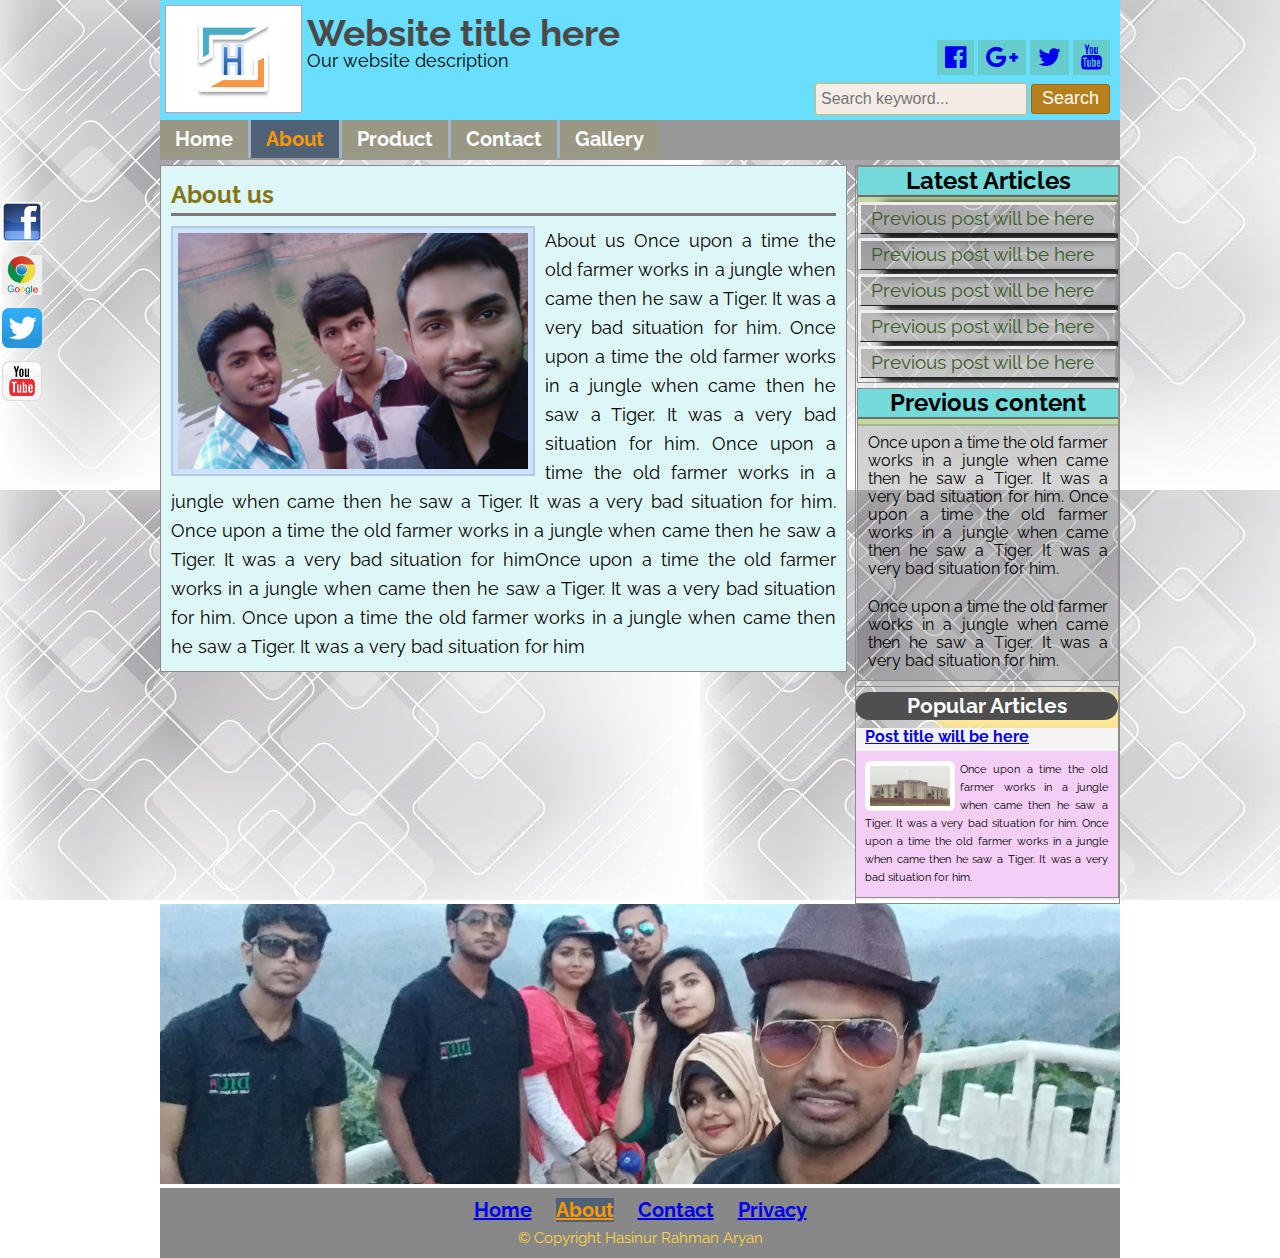
<file: about.html>
<!DOCTYPE html>
<html>
<head>
	
	<title>
		About
	</title>

<link rel="stylesheet" href="font-awesome-4.7.0/css/font-awesome.css">
<link rel="stylesheet" href="style.css">

</head>

<body>
	<div class="headersection templete clear">
		
		<div class="logo">
			<a href="index.html"><img src="images/logo1.png" alt="Logo"/></a>
			
		<h2>Website title here</h2>
			<p>Our website description</p>
		</div>

		<div class="social clear">
			<a target="_blank" href="https://www.facebook.com/"><i class="fa fa-facebook-official" aria-hidden="true"></i></a>
			<a target="_blank" href="https://www.google.com/"><i class="fa fa-google-plus" aria-hidden="true"></i></a>
			<a target="_blank" href="https://twitter.com/login"><i class="fa fa-twitter" aria-hidden="true"></i></a>
			<a target="_blank" href="https://www.youtube.com/"><i class="fa fa-youtube" aria-hidden="true"></i></a>

		</div>
		<div class="searchbtn clear">
			<form action="" method="post">
				<input type="text" name="keyword" placeholder="Search keyword..."/>
				<input type="submit" name="submit" value="Search"/>
			</form>
		</div>

	</div>

	<div class="navsection templete">
		<ul>
			
				<li><a href="index.html">Home</a></li>
				<li><a id="active" href="About.html">About</a></li>
				<li><a href="#">Product</a>
					<ul>
						<li><a href="#">Product One</a></li>
						<li><a href="#">Product Two</a></li>
						<li><a href="#">Product Three</a></li>
						<li><a href="#">Product Four</a></li>

					</ul>
				</li>
				<li><a href="Contact.html">Contact</a>
					<ul>
						<li><a href="#">Address One</a></li>
						<li><a href="#">Address Two</a></li>
						<li><a href="#">Address Three</a></li>
						<li><a href="#">Address Four</a></li>

					</ul>
				</li>
				<li><a href="gallery.html">Gallery</a></li>
			
		</ul>
	</div>

	
	<div class="Contentsection templete clear">

		<div class="MainContent clear">
			<div class="samepost clear">
				<h2>About us</h2>
			<a href="#"><img src="images/idiot.png" alt="Post Image" title="Sazzad, Hasin, Ghani"></a>
				
			<p>About us Once upon a time the old farmer works in a jungle when came then he saw a Tiger. It was a very bad situation for him. Once upon a time the old farmer works in a jungle when came then he saw a Tiger. It was a very bad situation for him. Once upon a time the old farmer works in a jungle when came then he saw a Tiger. It was a very bad situation for him. Once upon a time the old farmer works in a jungle when came then he saw a Tiger. It was a very bad situation for himOnce upon a time the old farmer works in a jungle when came then he saw a Tiger. It was a very bad situation for him. Once upon a time the old farmer works in a jungle when came then he saw a Tiger. It was a very bad situation for him </p>

			
			</div>
		</div>

		<div class="Sitebar clear">

			<div class="postsection clear">
				<h2> Latest Articles </h2>
				<a href="post.html"><p>Previous post will be here</p></a>
				<a href="post.html"><p>Previous post will be here</p></a>
				<a href="post.html"><p>Previous post will be here</p></a>
				<a href="post.html"><p>Previous post will be here</p></a>
				<a href="post.html"><p>Previous post will be here</p></a>
				

			</div>



			<div class="farmer clear">
				<h2> Previous content </h2>

			<p>Once upon a time the old farmer works in a jungle when came then he saw a Tiger. It was a very bad situation for him. Once upon a time the old farmer works in a jungle when came then he saw a Tiger. It was a very bad situation for him. </p>
			<p>Once upon a time the old farmer works in a jungle when came then he saw a Tiger. It was a very bad situation for him. </p>
			</div>
	

			<div class="articlebar clear">
				
			<h2> Popular Articles </h2>
			<div class="popular clear">
				<a href="post.html"><h3>Post title will be here</h3></a>
				<a href="post.html"><img src="images/Parlament.png" alt="Image"></a>

				<p>Once upon a time the old farmer works in a jungle when came then he saw a Tiger. It was a very bad situation for him. Once upon a time the old farmer works in a jungle when came then he saw a Tiger. It was a very bad situation for him. </p>
			</div>
			</div>
		</div>

		<a href="#"><img src="images/slideshow/003.png" alt="Post Image" title="Sazzad, Hasin, Ghani"></a>

	</div>

<div class="footersection templete clear">
	<div class="footermenu clear">
			<ul>
			<li>
				<a href="index.html">Home</a>
				<a id="active" href="About.html">About</a>
				<a href="Contact.html">Contact</a>
				<a href="#">Privacy</a>
			</li>
		</ul>
	</div>
	<p>&copy; Copyright Hasinur Rahman Aryan</p>
</div>

<div class="fixedicon clear">
	<a href="https://www.facebook.com/"><img src="images/social/facebook.jpg" alt="Facebook"></a>
	<a href="https://www.google.com/"><img src="images/social/google.jpg" alt="Google"></a>
	<a href="https://twitter.com/login"><img src="images/social/twitter.png" alt="twitter"></a>
	<a href="https://www.youtube.com/"><img src="images/social/youtube.png" alt="Youtube"></a>

</div>
</body>
</html>
</file>
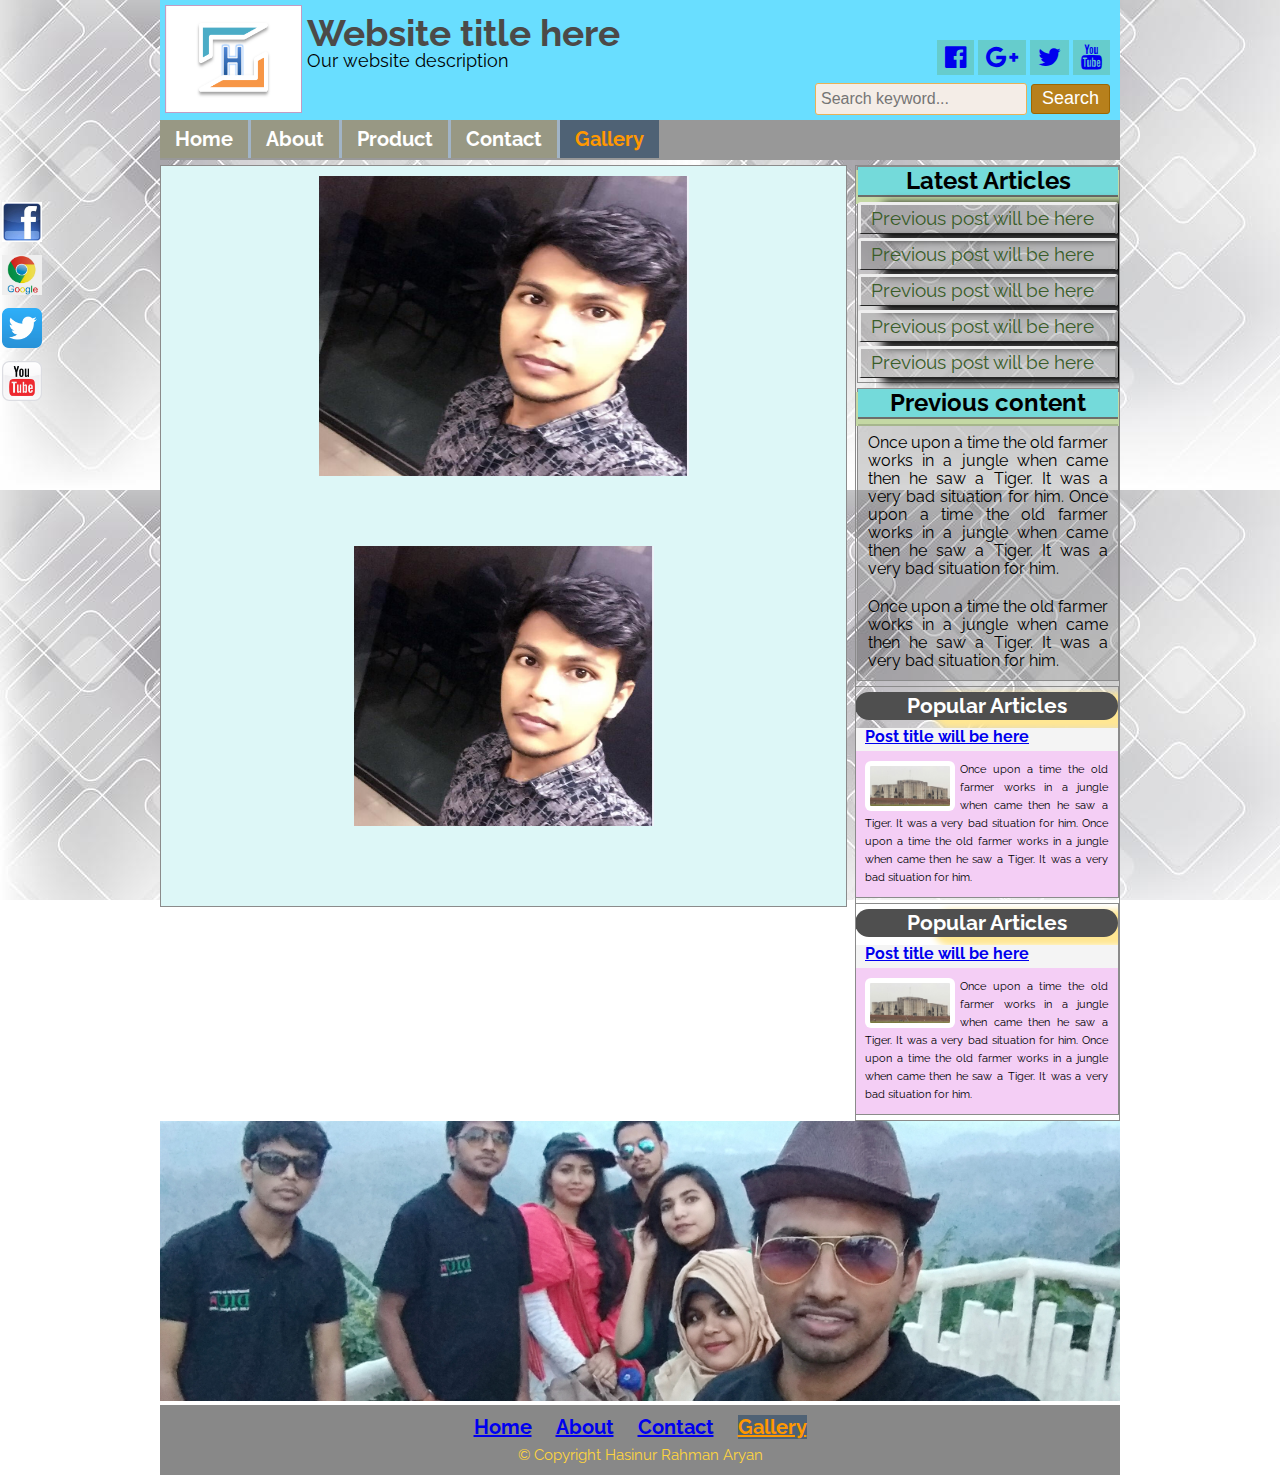
<file: gallery.html>
<!DOCTYPE html>
<html>
<head>
	
	<title>
		Gallery
	</title>

<link rel="stylesheet" href="font-awesome-4.7.0/css/font-awesome.css">
<link rel="stylesheet" href="style.css">

</head>
<body>

	<div class="headersection templete clear">
		
		<div class="logo">
			<a href="index.html"><img src="images/logo1.png" alt="Logo"/></a>
			
		<h2>Website title here</h2>
			<p>Our website description</p>
		</div>


		<div class="social clear">
			<a target="_blank" href="https://www.facebook.com/"><i class="fa fa-facebook-official" aria-hidden="true"></i></a>
			<a target="_blank" href="https://www.google.com/"><i class="fa fa-google-plus" aria-hidden="true"></i></a>
			<a target="_blank" href="https://twitter.com/login"><i class="fa fa-twitter" aria-hidden="true"></i></a>
			<a target="_blank" href="https://www.youtube.com/"><i class="fa fa-youtube" aria-hidden="true"></i></a>

		</div>
			<div class="searchbtn clear">
			<form action="" method="post">
				<input type="text" name="keyword" placeholder="Search keyword..."/>
				<input type="submit" name="submit" value="Search"/>
			</form>
			</div>

	</div>

	<div class="navsection templete">
		<ul>
			
				<li><a href="index.html">Home</a></li>
				<li><a href="About.html">About</a></li>
				<li><a href="#">Product</a>
					<ul>
						<li><a href="#">Product One</a></li>
						<li><a href="#">Product Two</a></li>
						<li><a href="#">Product Three</a></li>
						<li><a href="#">Product Four</a></li>

					</ul>
				</li>
				<li><a href="Contact.html">Contact</a>
					<ul>
						<li><a href="#">Address One</a></li>
						<li><a href="#">Address Two</a></li>
						<li><a href="#">Address Three</a></li>
						<li><a href="#">Address Four</a></li>

					</ul>
				</li>
				<li><a id="active" href="gallery.html">Gallery</a></li>
		</ul>
	</div>

	
	<div class="Contentsection templete">
		<div class="MainContent clear">
			<div class="gallery">
				<img src="images/me.png" alt="image">
				<div class="shadow">
					<dir class="myitem">	
					<h2>Java Programmer</h2>
					<p>Expert in java & PHP</p>
					</dir>

				</div>

			</div>
			

			<div class="photo">
				<img src="images/me.png" alt="image">
			</div>



		</div>

		<div class="Sitebar clear">

			<div class="postsection">
				<h2> Latest Articles </h2>
				<a href="post.html"><p>Previous post will be here</p></a>
				<a href="post.html"><p>Previous post will be here</p></a>
				<a href="post.html"><p>Previous post will be here</p></a>
				<a href="post.html"><p>Previous post will be here</p></a>
				<a href="post.html"><p>Previous post will be here</p></a>
				

			</div>
		

			<div class="farmer">
				<h2> Previous content </h2>

			<p>Once upon a time the old farmer works in a jungle when came then he saw a Tiger. It was a very bad situation for him. Once upon a time the old farmer works in a jungle when came then he saw a Tiger. It was a very bad situation for him. </p>
			<p>Once upon a time the old farmer works in a jungle when came then he saw a Tiger. It was a very bad situation for him. </p>
			</div>
	

			<div class="articlebar clear">
				
			<h2> Popular Articles </h2>
			<div class="popular clear">
				<a href="post.html"><h3>Post title will be here</h3></a>
				<a href="post.html"><img src="images/Parlament.png" alt="Image"></a>

				<p>Once upon a time the old farmer works in a jungle when came then he saw a Tiger. It was a very bad situation for him. Once upon a time the old farmer works in a jungle when came then he saw a Tiger. It was a very bad situation for him. </p>
			</div>
			</div>
		

			<div class="articlebar clear">
				
			<h2> Popular Articles </h2>
			<div class="popular clear">
				<a href="post.html"><h3>Post title will be here</h3></a>
				<a href="post.html"><img src="images/Parlament.png" alt="Image"></a>

				<p>Once upon a time the old farmer works in a jungle when came then he saw a Tiger. It was a very bad situation for him. Once upon a time the old farmer works in a jungle when came then he saw a Tiger. It was a very bad situation for him. </p>
			</div>
			</div>
		</div>



		<a href="#"><img src="images/slideshow/003.png" alt="Post Image" title="Sazzad, Hasin, Ghani"></a>

	</div>

<div class="footersection templete clear">
	<div class="footermenu clear">
			<ul>
			<li>
				<a href="index.html">Home</a>
				<a href="About.html">About</a>
				<a href="Contact.html">Contact</a>
				<a id="active" href="gallery.html">Gallery</a>
			</li>
		</ul>
	</div>
	<p>&copy; Copyright Hasinur Rahman Aryan</p>
</div>

<div class="fixedicon clear">
	<a href="https://www.facebook.com/"><img src="images/social/facebook.jpg" alt="Facebook"></a>
	<a href="https://www.google.com/"><img src="images/social/google.jpg" alt="Google"></a>
	<a href="https://twitter.com/login"><img src="images/social/twitter.png" alt="twitter"></a>
	<a href="https://www.youtube.com/"><img src="images/social/youtube.png" alt="Youtube"></a>

</div>


</body>

</html>
</file>
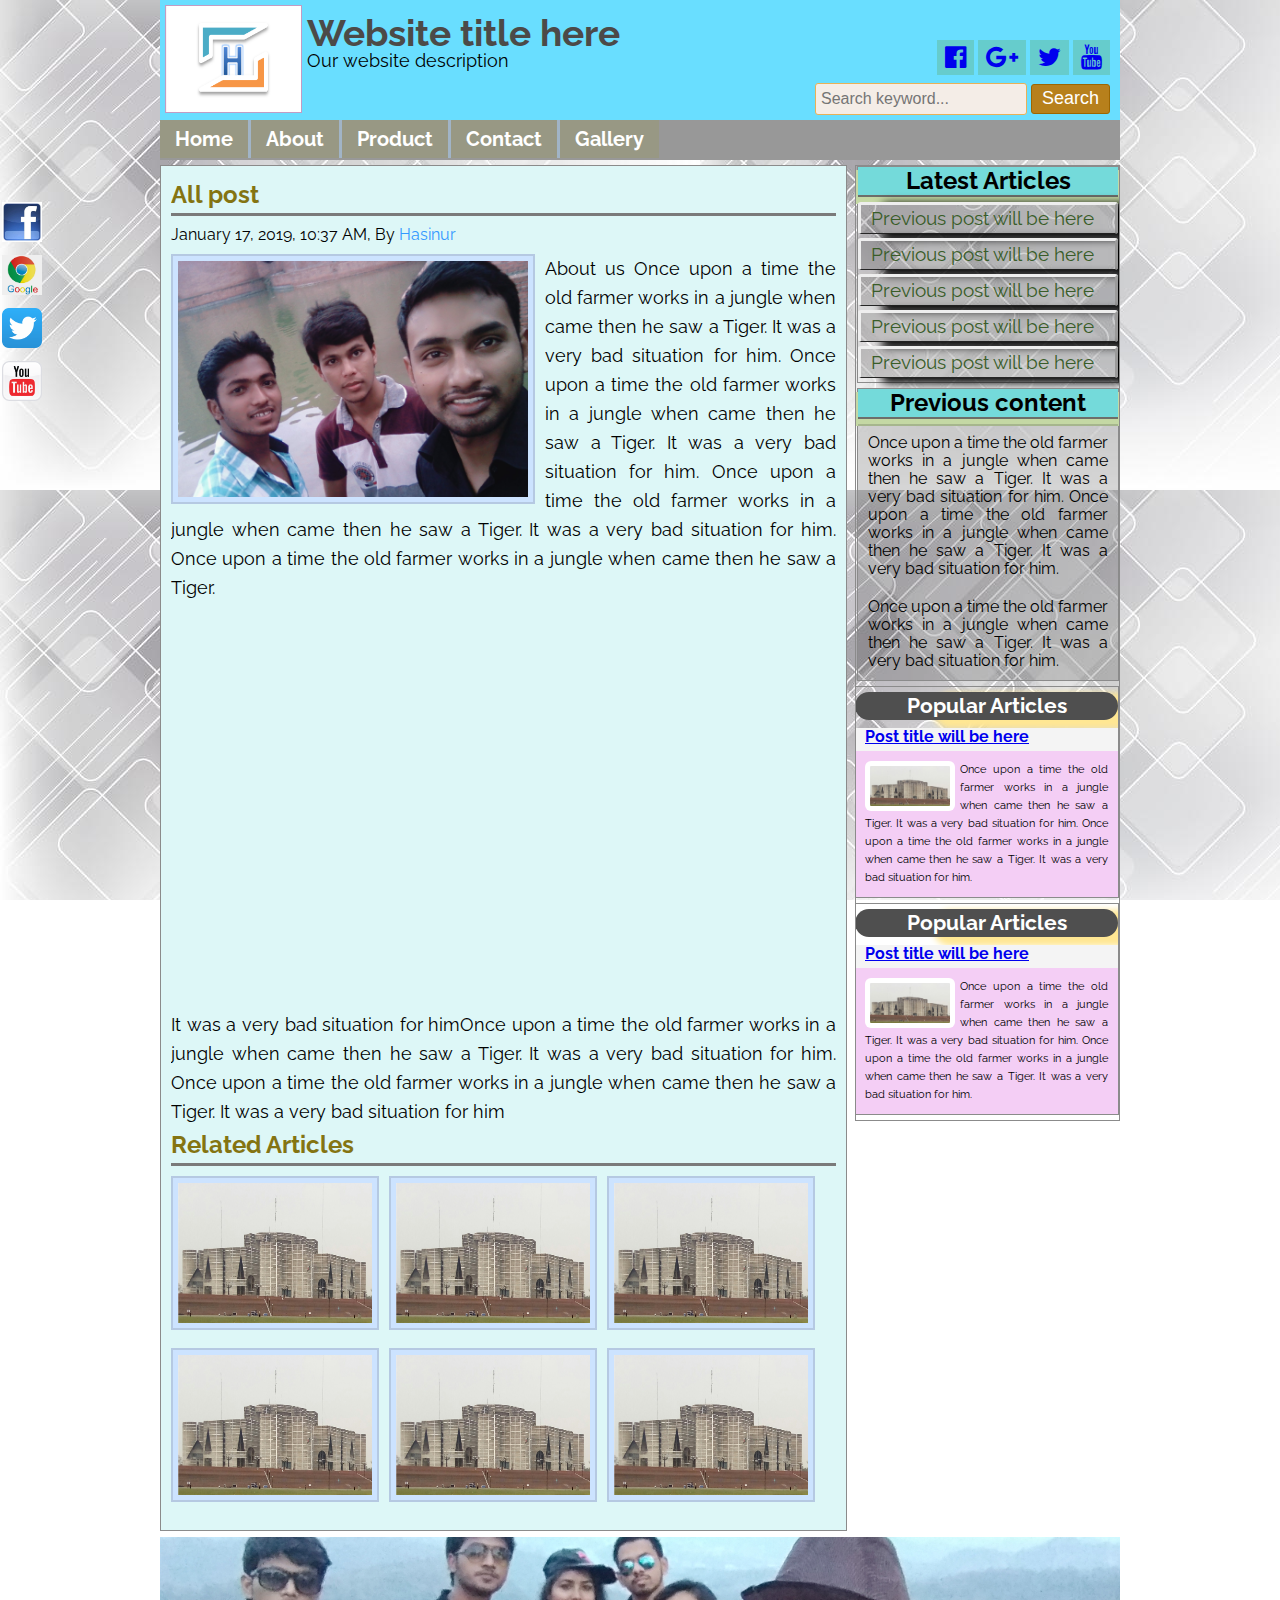
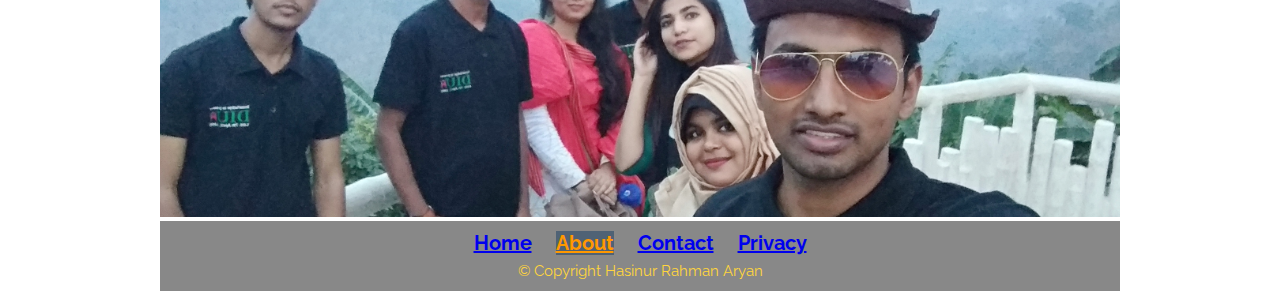
<file: post.html>
<!DOCTYPE html>
<html>
<head>
	
	<title>
		Post
	</title>

<link rel="stylesheet" href="font-awesome-4.7.0/css/font-awesome.css">
<link rel="stylesheet" href="style.css">

</head>
<body>

	<div class="headersection templete clear">
		
		<div class="logo">
			<a href="index.html"><img src="images/logo1.png" alt="Logo"/></a>
			
		<h2>Website title here</h2>
			<p>Our website description</p>
		</div>


		<div class="social clear">
			<a target="_blank" href="https://www.facebook.com/"><i class="fa fa-facebook-official" aria-hidden="true"></i></a>
			<a target="_blank" href="https://www.google.com/"><i class="fa fa-google-plus" aria-hidden="true"></i></a>
			<a target="_blank" href="https://twitter.com/login"><i class="fa fa-twitter" aria-hidden="true"></i></a>
			<a target="_blank" href="https://www.youtube.com/"><i class="fa fa-youtube" aria-hidden="true"></i></a>

		</div>
		<div class="searchbtn clear">
			<form action="" method="post">
				<input type="text" name="keyword" placeholder="Search keyword..."/>
				<input type="submit" name="submit" value="Search"/>
			</form>
		</div>

	</div>

	<div class="navsection templete">
		<ul>
			
				<li><a href="index.html">Home</a></li>
				<li><a href="About.html">About</a></li>
				<li><a href="#">Product</a>
					<ul>
						<li><a href="#">Product One</a></li>
						<li><a href="#">Product Two</a></li>
						<li><a href="#">Product Three</a></li>
						<li><a href="#">Product Four</a></li>

					</ul>
				</li>
				<li><a href="Contact.html">Contact</a>
					<ul>
						<li><a href="#">Address One</a></li>
						<li><a href="#">Address Two</a></li>
						<li><a href="#">Address Three</a></li>
						<li><a href="#">Address Four</a></li>

					</ul>
				</li>
				<li><a href="gallery.html">Gallery</a></li>
			
		</ul>
	</div>

	
	<div class="Contentsection templete">

		<div class="MainContent clear">
			<div class="samepost clear">
				<h2>All post</h2>
			<h4>January 17, 2019, 10:37 AM, By <a href="#">Hasinur</a></h4>
			<a href="#"><img src="images/idiot.png" alt="Post Image" title="Sazzad, Hasin, Ghani"></a>
				
			<p>About us Once upon a time the old farmer works in a jungle when came then he saw a Tiger. It was a very bad situation for him. Once upon a time the old farmer works in a jungle when came then he saw a Tiger. It was a very bad situation for him. Once upon a time the old farmer works in a jungle when came then he saw a Tiger. It was a very bad situation for him. Once upon a time the old farmer works in a jungle when came then he saw a Tiger.

			<iframe width="100%" height="400" src="https://www.youtube.com/embed/Ll264NyDiIU" frameborder="0" allow="accelerometer; autoplay; encrypted-media; gyroscope; picture-in-picture" allowfullscreen></iframe>


			 It was a very bad situation for himOnce upon a time the old farmer works in a jungle when came then he saw a Tiger. It was a very bad situation for him. Once upon a time the old farmer works in a jungle when came then he saw a Tiger. It was a very bad situation for him </p>

				<div class="relatedpost clear"> 
						<h2>Related Articles</h2>
						<a href="#"><img src="images/Parlament.png" alt="Post Image"></a>
						<a href="#"><img src="images/Parlament.png" alt="Post Image"></a>
						<a href="#"><img src="images/Parlament.png" alt="Post Image"></a>
						<a href="#"><img src="images/Parlament.png" alt="Post Image"></a>
						<a href="#"><img src="images/Parlament.png" alt="Post Image"></a>
						<a href="#"><img src="images/Parlament.png" alt="Post Image"></a>
							
				</div>
			
			</div>

		</div>

		<div class="Sitebar clear">

			<div class="postsection">
				<h2> Latest Articles </h2>
				<a href="post.html"><p>Previous post will be here</p></a>
				<a href="post.html"><p>Previous post will be here</p></a>
				<a href="post.html"><p>Previous post will be here</p></a>
				<a href="post.html"><p>Previous post will be here</p></a>
				<a href="post.html"><p>Previous post will be here</p></a>
				

			</div>
		

			<div class="farmer">
				<h2> Previous content </h2>

			<p>Once upon a time the old farmer works in a jungle when came then he saw a Tiger. It was a very bad situation for him. Once upon a time the old farmer works in a jungle when came then he saw a Tiger. It was a very bad situation for him. </p>
			<p>Once upon a time the old farmer works in a jungle when came then he saw a Tiger. It was a very bad situation for him. </p>
			</div>
	

			<div class="articlebar clear">
				
			<h2> Popular Articles </h2>
			<div class="popular clear">
				<a href="post.html"><h3>Post title will be here</h3></a>
				<a href="post.html"><img src="images/Parlament.png" alt="Image"></a>

				<p>Once upon a time the old farmer works in a jungle when came then he saw a Tiger. It was a very bad situation for him. Once upon a time the old farmer works in a jungle when came then he saw a Tiger. It was a very bad situation for him. </p>
			</div>
			</div>
		

			<div class="articlebar clear">
				
			<h2> Popular Articles </h2>
			<div class="popular clear">
				<a href="post.html"><h3>Post title will be here</h3></a>
				<a href="post.html"><img src="images/Parlament.png" alt="Image"></a>

				<p>Once upon a time the old farmer works in a jungle when came then he saw a Tiger. It was a very bad situation for him. Once upon a time the old farmer works in a jungle when came then he saw a Tiger. It was a very bad situation for him. </p>
			</div>
			</div>
		</div>



		<a href="#"><img src="images/slideshow/003.png" alt="Post Image" title="Sazzad, Hasin, Ghani"></a>

	</div>

<div class="footersection templete clear">
	<div class="footermenu clear">
			<ul>
			<li>
				<a href="index.html">Home</a>
				<a id="active" href="About.html">About</a>
				<a href="Contact.html">Contact</a>
				<a href="#">Privacy</a>
			</li>
		</ul>
	</div>
	<p>&copy; Copyright Hasinur Rahman Aryan</p>
</div>

<div class="fixedicon clear">
	<a href="https://www.facebook.com/"><img src="images/social/facebook.jpg" alt="Facebook"></a>
	<a href="https://www.google.com/"><img src="images/social/google.jpg" alt="Google"></a>
	<a href="https://twitter.com/login"><img src="images/social/twitter.png" alt="twitter"></a>
	<a href="https://www.youtube.com/"><img src="images/social/youtube.png" alt="Youtube"></a>

</div>


</body>

</html>
</file>
<file: style.css>
@import url('https://fonts.googleapis.com/css?family=Raleway');


*{margin: 0; padding: 0; outline: 0}
body{
	font-family: 'Raleway', sans-serif; font-style: 14px;
	line-height: 18px; 
	background: url(images/background.jpg)repeat fixed 0 0 #fff;
}

.templete{
	width: 960px; 
	margin: 0 auto;
}

.clear{
	overflow: hidden;
}

input[type="text"], input[type="email"] {
  border: 1px solid #cfc5b6;
  border-radius: 3px;
  margin-bottom: 5px;
  padding: 5px;
  width: 300px;
}
input[type="submit"] {
  background: #b7801c none repeat scroll 0 0;
  border: 1px solid #e6af4b;
  color: #fff;
  cursor: pointer;
  font-size: 20px;
  padding: 1px 10px;
}
input[type="submit"]:hover{background:#FEF4E5;color:#000;}
textarea {
  height: 110px;
  margin-bottom: 10px;
  padding: 5px;
  width: 300px;
   border: 1px solid #cfc5b6;
}

.about {
  font-size: 16px;
  line-height: 24px;
  text-align: justify;
}
.about table tr td {
	font-weight: bold;
	color: #854F34;

}

.about h2 {
	padding-left: 0px;
	margin-bottom: 10px;
	margin-top: 12px;
	border: 2px solid #fff;
	padding-top: 5px;
	padding-bottom: 5px;
	background: #F6D3B3;
}

.headersection {
	background: #69DEFF;
}

.logo{
	width: 500px;
	float: left;
}
.logo img {
	width: 135px;
	float: left;
	/* padding: 2px; */
	border: 1px solid #C29CC3;
	margin: 5px;
	height: 106px;
}

.logo h2 {
	padding-top: 24px;
	font-size: 37px;
	color: #4C4A48;
	font-weight: bold;
}

.logo p {
	padding-top: 10px;
	font-size: 18px;
	color: 4C4605;
}

.social {
	width: 225px;
	float: right;
	margin-top: 40px;
	text-align: right;
	margin-right: 10px;
}

.social a i {
	font-size: 25px;
	padding: 5px 8px;
	background: #66CCCC;
}

.social a i:hover{background: #282923; color: #ffff;}


.searchbtn {
  float: right;
  margin-top: 8px;
  margin-right: 10px;
}
.searchbtn input[type="text"] {
	border: 1px solid #E8B157;
	width: 200px;
	background: #F4EDE7;
	font-size: 16px;
	height: 20px;
}
.searchbtn input[type="submit"] {
  border: 1px solid #9d6602;
  border-radius: 3px;
  font-size: 18px;
  height: 30px;
  padding-left: 10px;
  padding-right: 10px;
  padding-top: 0;
  cursor: pointer;
}
.searchbtn input[type="submit"]:hover{
	background: #b7801c none repeat scroll 0 0;
	border: 1px solid #e6af4b;
	color:#fff;
}

.navsection {
	background: no-repeat scroll 0 0 #989898;
	margin-bottom: 5px;
	min-height: 40px;
}
.navsection ul{
	padding: 0; list-style: none; margin: 0;
}
.navsection ul li {
	position: relative;
	display: block;
	float: left;
	border-right: 3px solid #A1B4C7;
}

.navsection ul li:last-child{border-right: none;}

.navsection ul li a {
	display: block;
	padding: 10px 15px;
	font-size: 20px;
	font-weight: bold;
	color: #fff;
	background: #9966;
	text-decoration: none;
	-moz-transition: .5s;
	-webkit-transition: .5s;
	-o-transition: .5s;
	transition: .5s;

}

.navsection ul li a:hover{background: #4F6275; color:#FF9800;transition: .5s;}

.navsection ul li ul{position: absolute; left: -999999px;
		z-index: 9999;
}
.navsection ul li:hover ul{left: 0px;color:#FF9800;}

.navsection ul li ul li{width: 200px; 
			border-right: 0px;
			background:#69DEFF;
			border-bottom: 2px solid #989898;
		}

.navsection ul li ul li:last-child {
			border-bottom: none;
		}

.navsection ul li ul li a{
	font-size: 18px;
}

#active{background: #4F6275; color:#FF9800;}

.slidersection {
	z-index: -1;
	margin-bottom: 10px;
	box-shadow: 0px 3px 4px 0px #70A024;
	border-bottom: 4px solid #4393FF;
}

.Contentsection{ }

.MainContent {
	width: 665px;
	padding: 10px;
	padding-left: 10px;
	float: left;
	margin-bottom: 6px;
	background: #DDF7F7;
	border: 1px solid #8B8B8B;
	margin-right: 5px;
}

.notfound {
  min-height: 400px;
  padding-top: 100px;
}
.notfound p {
  font-size: 100px;
  font-weight: bold;
  line-height: 137px;
  text-align: center;
}
.notfound p span {
  color: #ff0000;
  display: block;
  font-size: 200px;
}

.samepost{ margin: 0; padding: 0; outline: 0 }

.samepost h2 {
	color: #847412;
	margin-bottom: 10px;
	border-bottom: 3px solid #7A7A7A;
	font-size: 24px;
	padding-bottom: 9px;
	padding-top: 10px;
}

.samepost img {
	width: 350px;
	padding: 5px;
	border: 2px solid #2222;
	/* color: white; */
	background: #CCE3FF;
	float: left;
	margin-right: 10px;
}
.samepost p {
	text-align: justify;
	font-size: 18px;
	line-height: 29px;
} 

.samepost img:hover{background: #E1483B; color:#282923;}

.samepost h4,.about h4 {
  font-weight: normal;
  margin-bottom: 10px;
  margin-top: 0;
}
.samepost h4 a, .about h4  a{text-decoration:none;color:#3399FF;}

.Sitebar {
	width: 263px;
	float: right;
	padding-right: 0;
	border: 1px solid #8B8B8B;
}

.Sitebar p{
	text-align: justify;
	background: #3333;
	padding: 10px;
}

.farmer, .articlebar, .postsection {
	border: 1px solid #8B8B8B;
	margin-bottom: 5px;
	width: 260px;
	float: right;
}

.farmer h2, .postsection h2 {
	background: #74DADA;
	padding: 5px;
	text-align: center;
	font-weight: bold;
	border-bottom: 2px solid #6D6E6A;
	box-shadow: 0px 5px 0px 2px #C4D8A4;
	margin-bottom: 5px;
}

.popular h3 {
	padding-bottom: 5px;
	background: #F4F4F4;
	font-size: 16px;
	padding-left: 10px;
}

.popular img {
	width: 80px;
	float: left;
	padding: 5px;
	margin: 10px 5px 3px 10px;
	background: #fff;
	border-radius: 6px;
}
.popular p {
	background: #F4CEF5;
	font-size: 11px;
	text-align: justify;
	padding: 10px;
}
.popular a{}
.popular img:hover{background: #E1483B; color:#282923;}

.articlebar{
	width: 263px;
	padding-right: 0;
	border: 1px solid #8B8B8B;
}
.articlebar h2 {
	padding: 5px 0px 5px 0px;
	background: #4F4F4F;
	color: #fff;
	font-size: 21px;
	text-align: center;
	margin-bottom: 8px;
	box-shadow: 82px 5px 6px 4px #FFE793;
	border-radius: 23px;
	margin-top: 5px;
}

.postsection a {
	text-decoration: none;
	font-size: 19px;
	color: #395D29;
}
.postsection a p {
	border-bottom: 1px solid #7A7A7A;
	border-style: outset;
	margin-bottom: 4px;
	border-radius: 3px;
	padding-left: 10px;
	padding-top: 4px;
	padding-bottom: 6px;
	box-shadow: 26px 3px 10px 2px #000;
}
.postsection a p:hover{background: #4F6275; color:#fff;}

.Readmore {
	float: right;
	background: #CCE3FF;
	padding: 6px;
	border-radius: 10px;
	border: 1px solid #B5B5B5;
}
.Readmore a {
	text-decoration: none;
	font-size: 14px;
}
.Readmore:hover{background: #E1483B; color:#282923;}

.footersection {

	background: #888;
	height: 70px;
	text-align: center;
	font-size: 23px;
	color: #fff;
}
.footermenu ul{padding: 0; margin: 0; list-style: none; text-align: center;}
.footermenu ul li {
	padding-top: 12px;
	padding-bottom: 10px;
	
}
.footermenu ul li a {
	margin: 9px;
	font-weight: bold;
	font-size: 20px;
}
.footersection p {
	font-size: 15px;
	color: #FFD53D;
}

.relatedpost img {
	width: 194px;
	margin-bottom: 18px;
	height: 140px;
}

.fixedicon {
	position: fixed;
	left: 0;
	top: 200px;
	width: 60px;
}

.fixedicon img {
	width: 40px;
	margin-bottom: 5px;
	padding: 2px;
}
.fixedicon img:hover{background: #E1483B; color:#282923;}

.gallery{
	width: 370px;
	height: 300px;
	margin:0px auto;
	position: relative;
	overflow: hidden;
}

.gallery:hover .shadow{top: 0px;}

.gallery img {
	width: 370px;
	height: 300px;
}
.shadow{
	background: rgba(0, 0, 0, 0.6);
	width: 100%;
	height: 100%;
	position: absolute;
	top: -100%;
	transition: .6s;
}

.myitem {
	color: #fff;
	border: 1px solid #fff;
	margin: 60px;
	padding: 10px;
	line-height: 26px;
	margin-top: 105px;
}
.myitem h2{}
.myitem p{}

.photo {
	margin: 70px auto;
	width: 300px;
	height: 280px;
}
.photo img{width: 300px;
	height: 280px;
	transition: 0.1s;
}

.photo:hover img{
	/*transform: rotate(360deg);
		
		transform: translateX(100px);
		transform: skew(36deg);
	*/
	transform: scale(1.5);

}

.googlemap{
	margin-top: 10px;
}

#map {
      width: 100%;
      height: 400px;
    }
</file>
